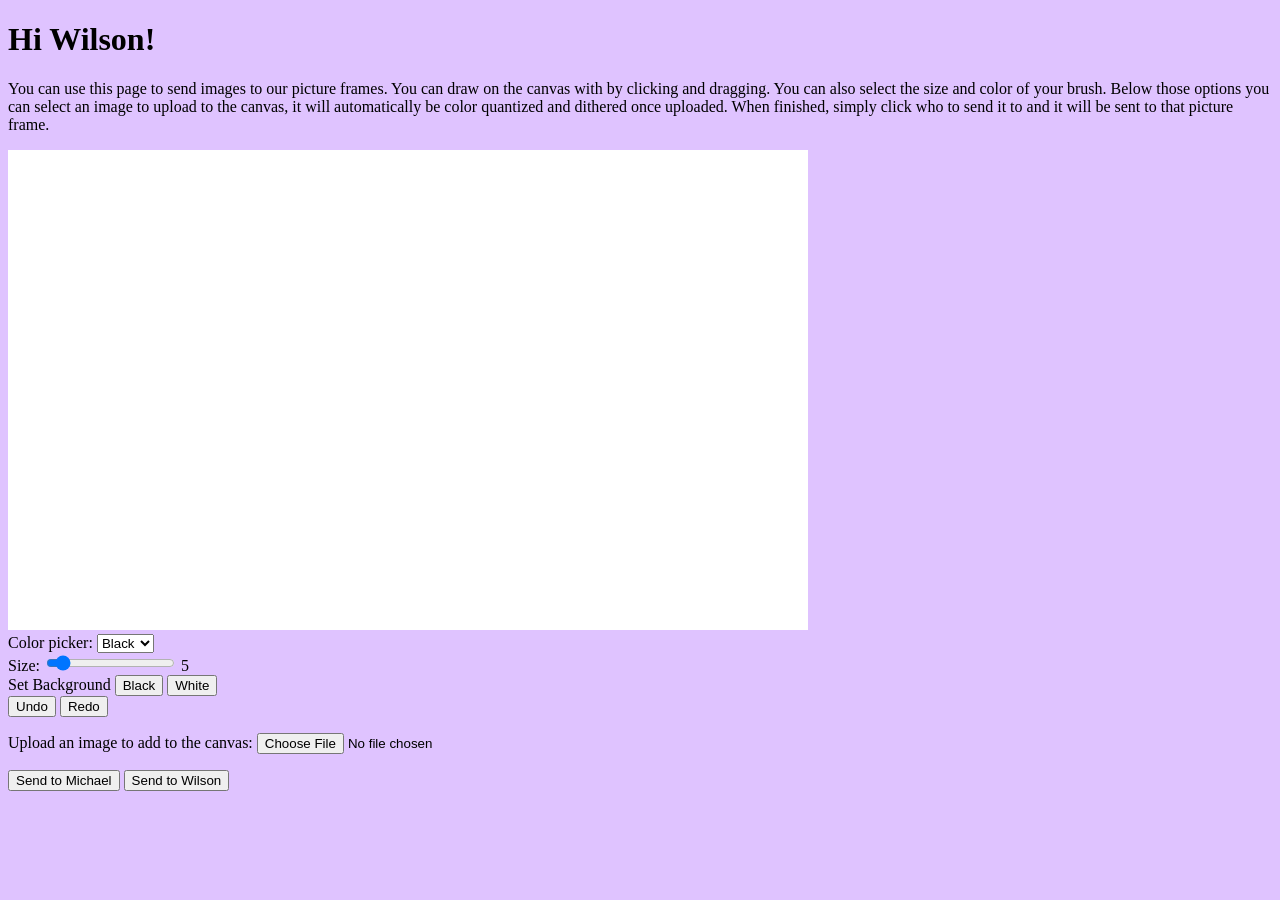
<file: projects/Wilson-Gift/page.html>
<!DOCTYPE html>
<html lang="en">
    <head>
        <meta charset="UTF-8" />
        <meta name="viewport" content="width=device-width, initial-scale=1.0" />
        <title>Wilson Gift</title>
        <link rel="stylesheet" href="page.css" />
        <script src="jquery.js"></script>
        <script src="page.js"></script>
    </head>
    <body>
        <header>
            <h1>Hi Wilson!</h1>
            <p>
                You can use this page to send images to our picture frames. You
                can draw on the canvas with by clicking and dragging. You can
                also select the size and color of your brush. Below those
                options you can select an image to upload to the canvas, it will
                automatically be color quantized and dithered once uploaded.
                When finished, simply click who to send it to and it will be
                sent to that picture frame.
            </p>
        </header>
        <main>
            <div id="drawing-box">
                <canvas id="canvas"></canvas>
                <p>
                    Color picker:
                    <select id="selectColor">
                        <option id="colBlack" value="black" selected="selected">
                            Black
                        </option>
                        <option id="colRed" value="red">Red</option>
                        <option id="colWhite" value="white">White</option>
                    </select>
                </p>
                <p>
                    Size:
                    <input
                        type="range"
                        id="selectSize"
                        min="1"
                        max="50"
                        value="5" />
                    <span id="sizeValue">5</span>
                </p>
                <p>
                    Set Background
                    <button onclick="setBackground('black')">Black</button>
                    <button onclick="setBackground('white')">White</button>
                </p>
                <p>
                    <button id="undoButton" onclick="undoState()">Undo</button>
                    <button id="redoButton" onclick="redoState()">Redo</button>
                </p>
            </div>

            <div id="image-upload">
                <p>
                    Upload an image to add to the canvas:
                    <input type="file" id="imageInput" accept="image/*" />
                </p>
            </div>
            <div id="send-options">
                <button onclick="sendEmail('michael')">Send to Michael</button>
                <button onclick="sendEmail('wilson')">Send to Wilson</button>
            </div>
        </main>
    </body>
</html>
</file>
<file: projects/Wilson-Gift/page.css>
#drawing-box > * {
    margin: 0;
}

@media screen and (min-width: 800px) {
    body {
        background-color: rgb(223, 195, 255);
    }

    #canvas {
        width: 800px;
        height: calc(800px * (480 / 800));
    }
}

@media screen and (max-width: 800px) {
    body {
        background-color: rgb(219, 188, 255);
        padding: 0;
        margin: 0;
    }
    body > * {
        padding: 0;
        margin: 0;
    }
    header {
        width: 100%;
        height: 20vh;
    }
    main {
        width: 100%;
        height: 75vh;
        display: grid;
        grid-template-columns: 1fr;
        grid-template-rows: 3fr 1fr 1fr;
    }
    main > * {
        width: 100%;
        height: 100%;
    }
    #drawing-box {
        /* background: grey; */
        margin-top: 4vh;
    }
    #canvas {
        width: 100vw;
        height: calc(100vw * (480 / 800));
    }
    #image-upload {
        /* background: green; */
    }
}
</file>
